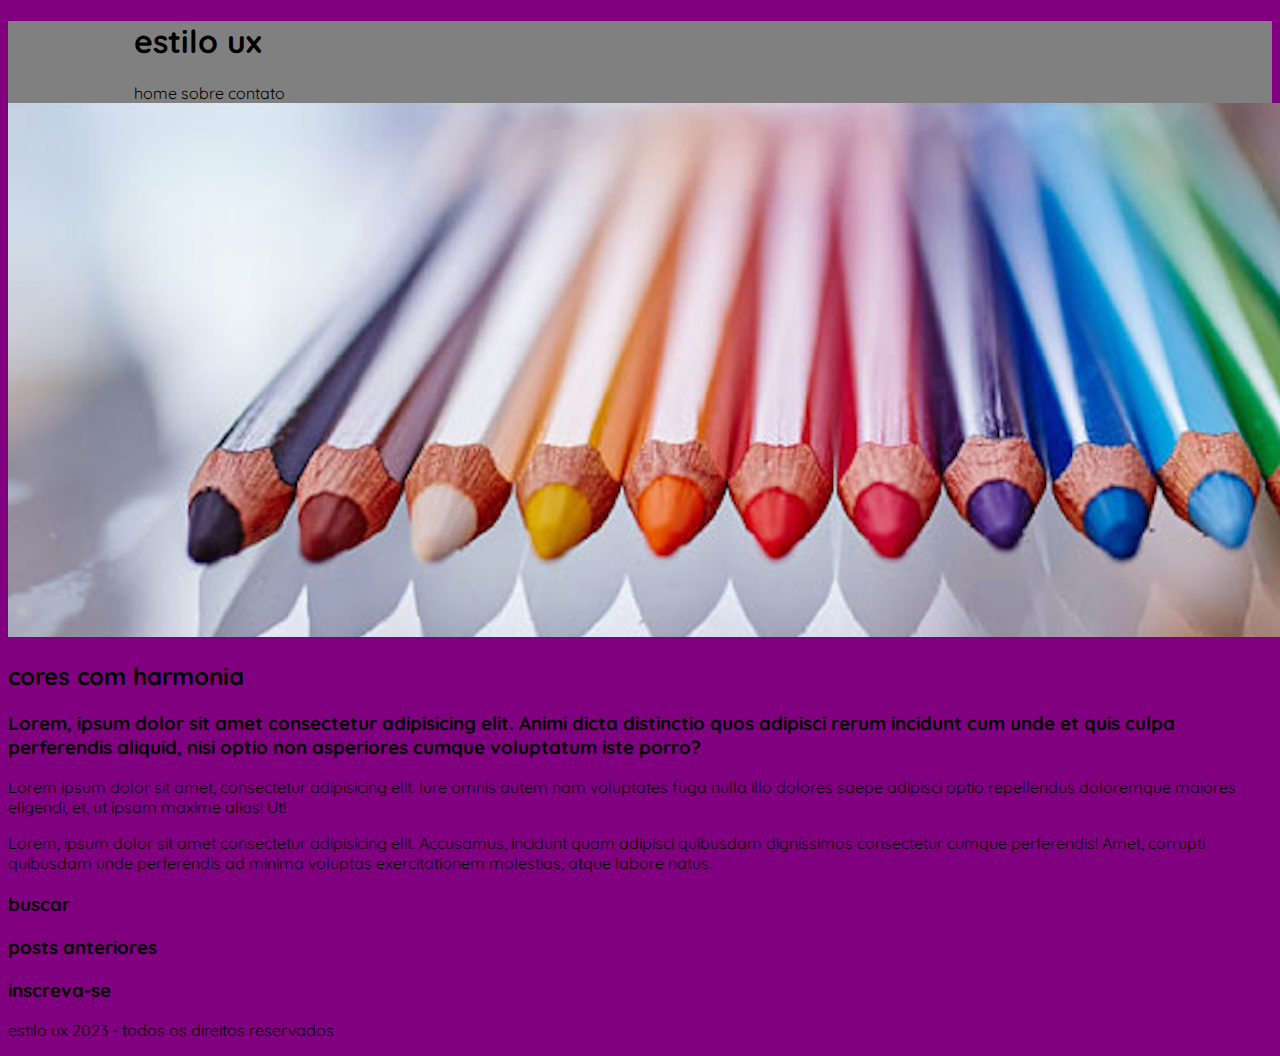
<file: ESTILOUX/index.html>
<!DOCTYPE html>
<html lang="pt-br">
<head>
    <meta charset="UTF-8">
    <meta http-equiv="X-UA-Compatible" content="IE=edge">
    <meta name="viewport" content="width=device-width, initial-scale=1.0">
    <title>estiloux</title>
  <link rel="stylesheet" href="styles/style.css">  
</head>
<body>
<header>
    <div class="grid-layout header-flex">
        <h1>estilo <span id="logoux">ux</span></h1>
         <nav>
             <href="">home</a>
             <href="">sobre</a>
             <href="">contato</a>

         </nav>
    </div>
</header>
<main>
    <section>
        <img src="images/lapis-de-cor.png" alt="lapis de cor">

        <h2>cores com harmonia</h2>

        <h3>Lorem, ipsum dolor sit amet consectetur adipisicing elit. Animi dicta distinctio quos adipisci rerum incidunt cum unde et quis culpa perferendis aliquid, nisi optio non asperiores cumque voluptatum iste porro?</h3>

        <p>Lorem ipsum dolor sit amet, consectetur adipisicing elit. Iure omnis autem nam voluptates fuga nulla illo dolores saepe adipisci optio repellendus doloremque maiores eligendi, et, ut ipsam maxime alias! Ut!</p>

        <p>Lorem, ipsum dolor sit amet consectetur adipisicing elit. Accusamus, incidunt quam adipisci quibusdam dignissimos consectetur cumque perferendis! Amet, corrupti quibusdam unde perferendis ad minima voluptas exercitationem molestias, atque labore natus.</p>
    </section>
    <aside>
        <article>
            <h3>buscar</h3>
        </article>
        <article>
            <h3>posts anteriores</h3>
        <article>
            <h3>inscreva-se</h3>
        </article>
    </aside>
</main>

<footer>
    <p>estilo ux 2023 - todos os direitos reservados</p>
</footer>
</body>
</html>
</file>
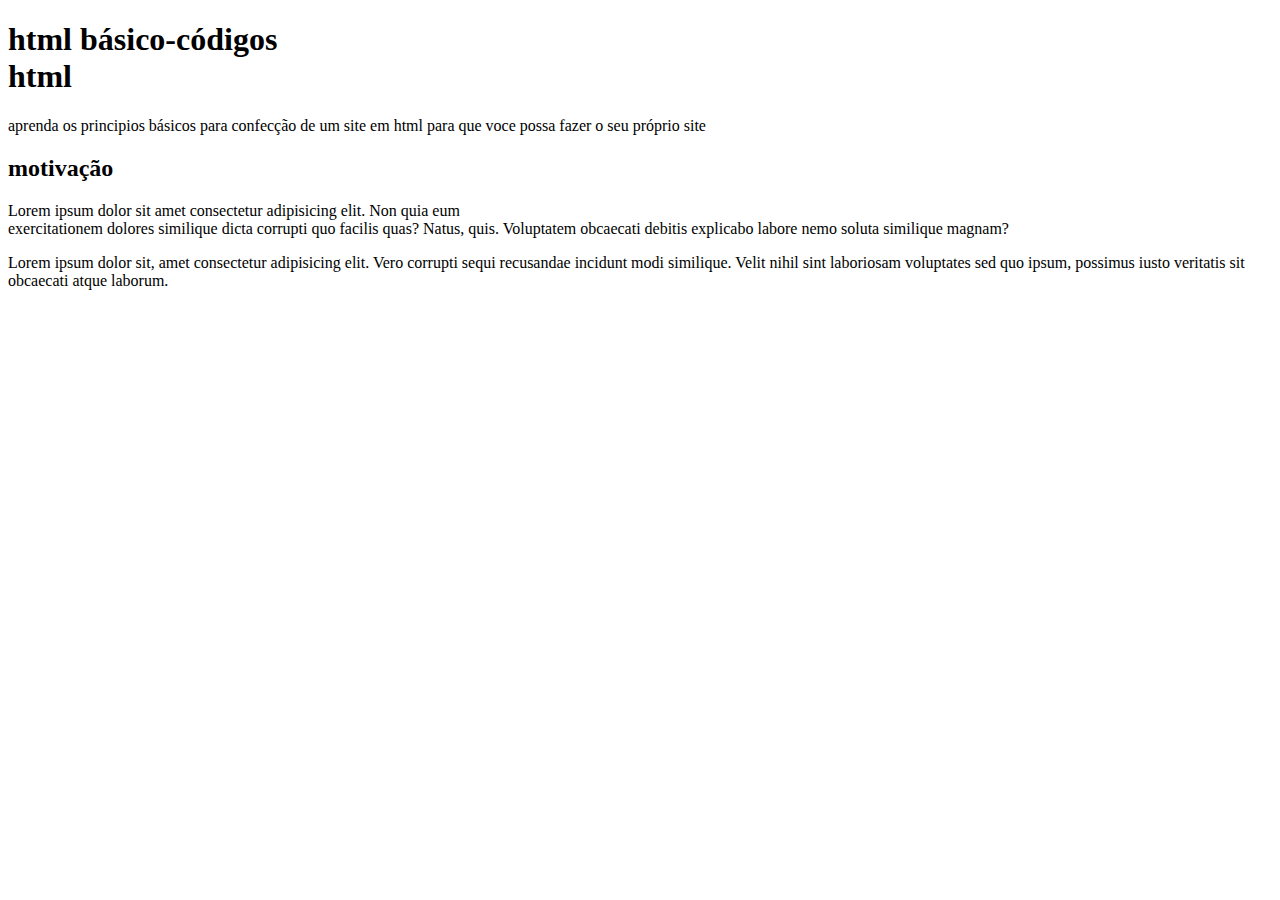
<file: introdução ao html/exemplo-aplicacao.html>
<!DOCTYPE html>
<html lang="pt-br">
<head>
    <meta charset="UTF-8">
    <meta http-equiv="X-UA-Compatible" content="IE=edge">
    <meta name="viewport" content="width=device-width, initial-scale=1.0">
    <title></title>

</head>
<body>
    <h1>html básico-códigos<br> html</h1>
    <p>aprenda os principios básicos para confecção de um site em html para que voce possa fazer o seu próprio site</p>
 <h2>motivação</h2>
 <p>Lorem ipsum dolor sit amet consectetur adipisicing elit. Non quia eum<br> exercitationem dolores similique dicta corrupti quo facilis quas? Natus, quis. Voluptatem obcaecati debitis explicabo labore nemo soluta similique magnam?<p>
     <p>Lorem ipsum dolor sit, amet consectetur adipisicing elit. Vero corrupti sequi recusandae incidunt modi similique. Velit nihil sint laboriosam voluptates sed quo ipsum, possimus iusto veritatis sit obcaecati atque laborum.</p>
   
</body>
</html>
</file>
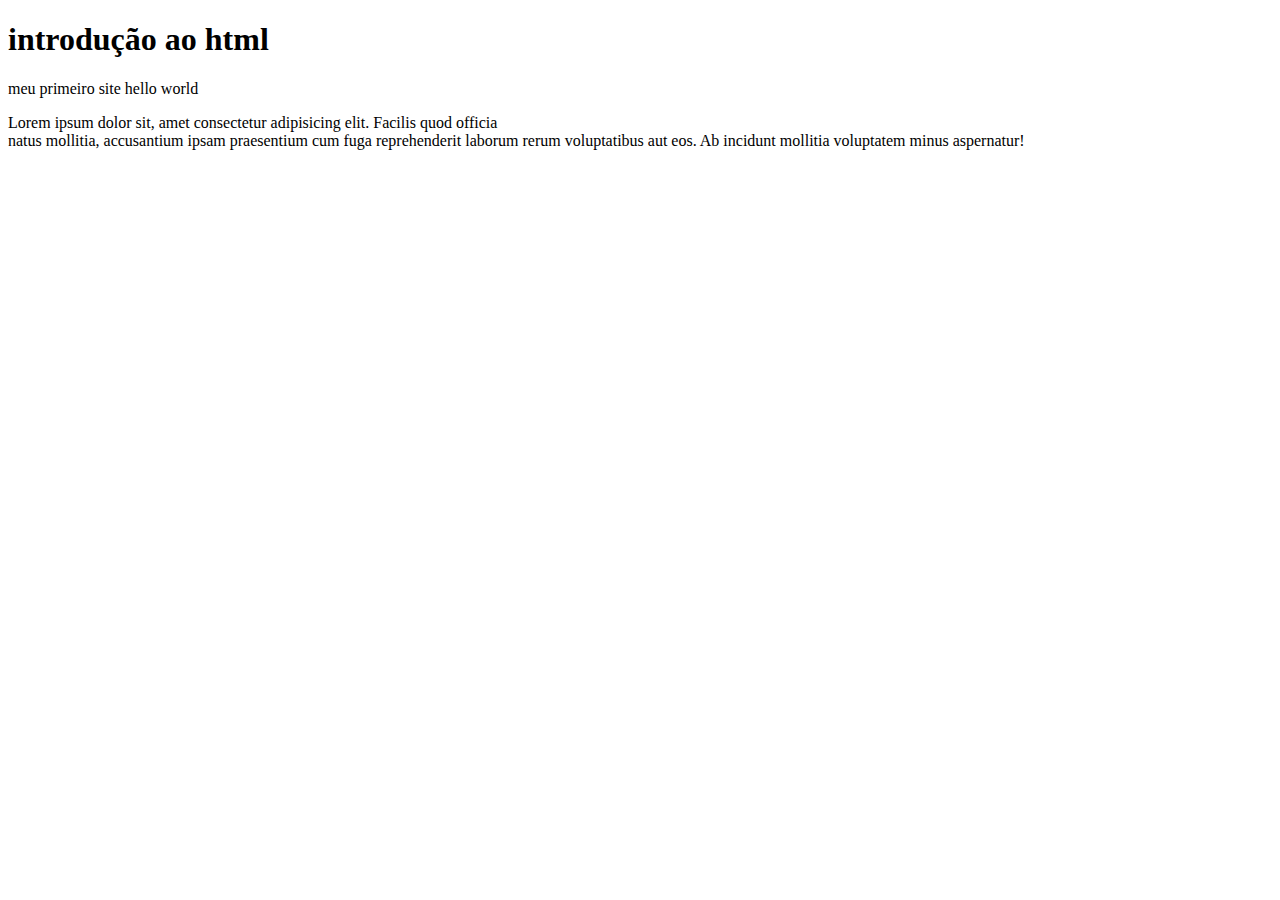
<file: introdução ao html/introducao.html>
<!DOCTYPE html>
<html lang="pt-br">
<head>
    <meta charset="UTF-8">
    <meta http-equiv="X-UA-Compatible" content="IE=edge">
    <meta name="viewport" content="width=device-width, initial-scale=1.0">
    <title>introdução ao html</title>
</head>
<body>
    <h1>introdução ao html</h1>

    <p>meu primeiro site hello world</p>

    <p>Lorem ipsum dolor sit, amet consectetur adipisicing elit. Facilis quod officia <br>
        natus mollitia, accusantium ipsam praesentium cum fuga reprehenderit laborum rerum voluptatibus aut eos. Ab incidunt mollitia voluptatem minus aspernatur!</p>
       
</body>
</html>
</file>
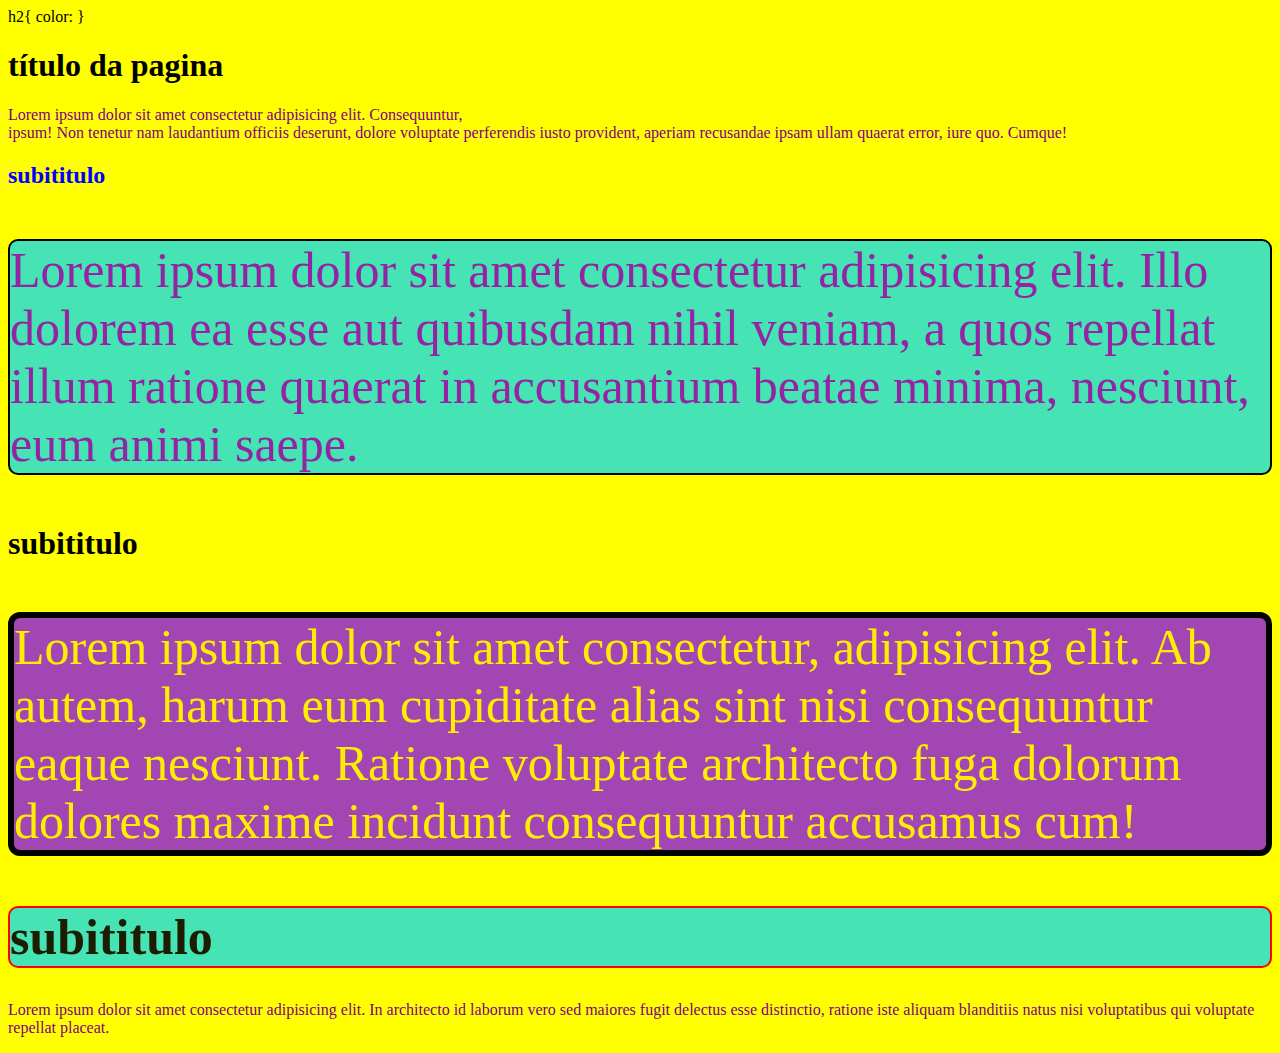
<file: back end/introdução ao css/introducao ao css.html>
<!DOCTYPE html>
<html lang="en">
<head>
    <meta charset="UTF-8">
    <meta http-equiv="X-UA-Compatible" content="IE=edge">
    <meta name="viewport" content="width=device-width, initial-scale=1.0">
    <title>Document</title>
    <link rel="stylesheet" href="estilos.css"
    <style>
        h2{
            color:
        }
    </style>
</head>
<body>
  <h1>título da pagina</h1>  

 <P> Lorem ipsum dolor sit amet consectetur adipisicing elit. Consequuntur,<br>
   ipsum! Non tenetur nam
    laudantium officiis deserunt, dolore 
    voluptate perferendis iusto provident, aperiam recusandae ipsam ullam quaerat error, iure quo. Cumque!<br>

    <h2 style="color: blue;"  >subititulo</h2>

    <P id="segundo">Lorem ipsum dolor sit amet consectetur adipisicing elit. Illo dolorem ea esse aut quibusdam nihil veniam, a quos repellat illum ratione quaerat in accusantium beatae minima, nesciunt, eum animi saepe.</P>

<h1>subititulo</h1>

<p id="terceiro">Lorem ipsum dolor sit amet consectetur, adipisicing elit. Ab autem, harum eum cupiditate alias sint nisi consequuntur eaque nesciunt. Ratione voluptate architecto fuga dolorum dolores maxime incidunt consequuntur accusamus cum!</p>

<h1 class="qualquer">subititulo</h1>

<p>Lorem ipsum dolor sit amet consectetur adipisicing elit. In architecto id laborum vero sed maiores fugit delectus esse distinctio, ratione iste aliquam blanditiis natus nisi voluptatibus qui voluptate repellat placeat.</p>
</body>
</html>
</file>
<file: ESTILOUX/styles/style.css>
@import url('https://fonts.googleapis.com/css2?family=Quicksand&family=Titillium+Web:ital,wght@1,600&display=swap');

/* font-family: 'Quicksand', sans-serif;
font-family: 'Titillium Web', sans-serif */

body {
    background-color: purple;
    font-family: 'Quicksand', sans-serif;
}

header {
    background-color: grey;
}
header .grid-layout {
    width: 80%;
    margin: 0 auto;
    /* background-color: yellowgreen;
} */
header .header-flex {
    display: flex;
    justify-content: space-between;
}
header h1 {
    color: white;
    font-family: 'titilium web', sans-serif;
    text-transform: uppercase;
    font-style: italic;
    font-weight: 600;
    font-size: 30px;
}
header nav {
    display: flex;
    flex-direction: row;
    justify-content: space-between;
    align-items: center;
    width: 300px;
    border: 2px solid white;
}
header nav a {
    color: white;
    text text-decoration: none;
}
</file>
<file: back end/introdução ao css/estilos.css>
body{
    background-color: yellow;
}
    
p{
    color: purple;
}

#segundo{
    background-color: rgba(3, 217, 245, 0.733);
    color: rgb(148, 36, 163);
    border: 2px solid black;
    border-radius: 10px;
    font-size: 50px;
}
#terceiro{
    background-color: rgba(128, 3, 245, 0.733);
    color: rgb(255, 238, 0);
    border: 6px solid black;
    border-radius: 12px;
    font-size: 50px;  
}
.qualquer{
    background-color: rgba(3, 217, 245, 0.733);
    color: rgb(29, 29, 4);
    font-weight: bold;
    border: 2px solid rgb(255, 0, 0);
    border-radius: 10px;
    font-size: 50px;
}
</file>
